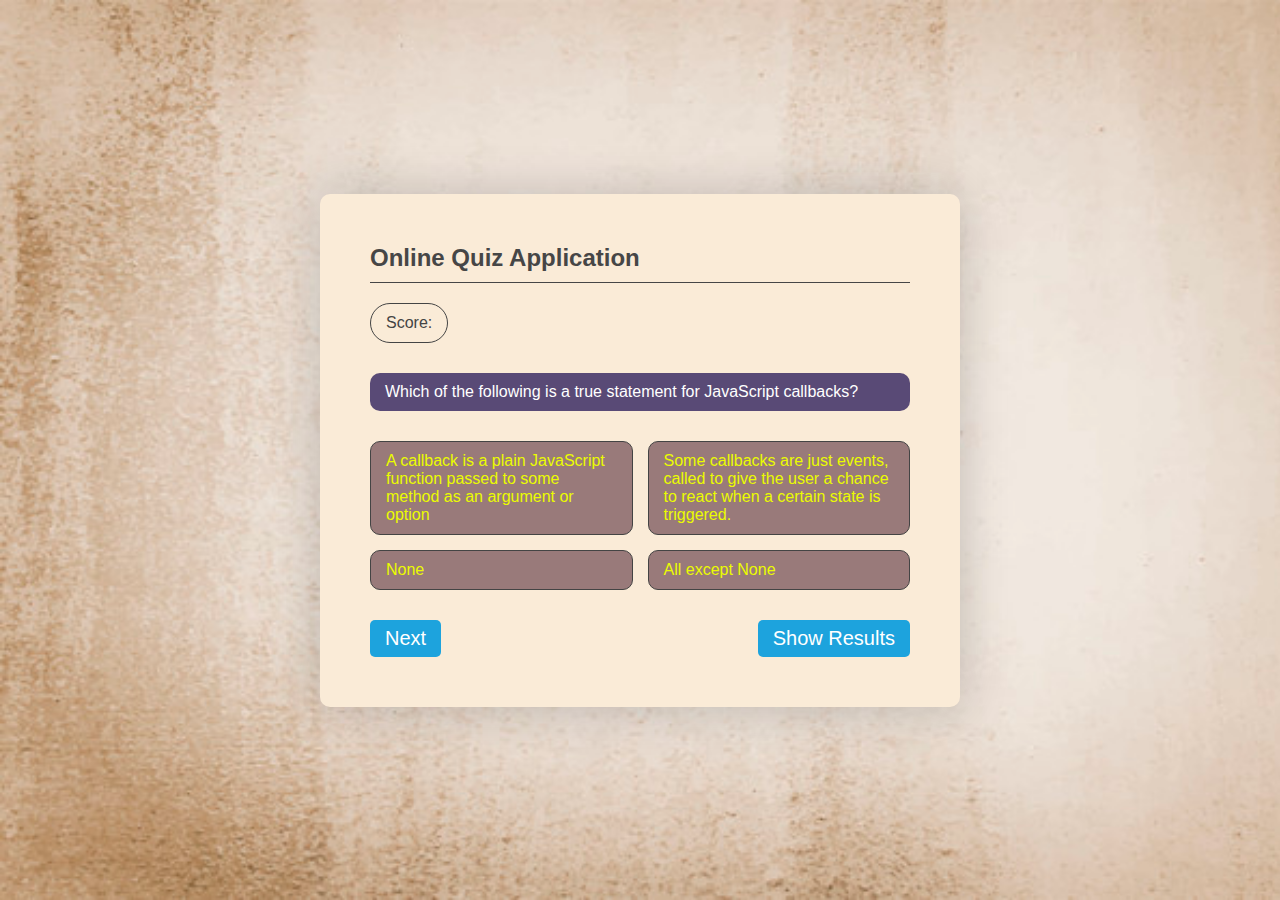
<file: questions.html>
<!DOCTYPE html>
<html lang="en">
<head>
    <meta charset="UTF-8">
    <meta name="viewport" content="width=device-width, initial-scale=1.0">
    <title>Online Quiz</title>
    <link rel="stylesheet" href="css/style.css"/>
</head>
<body>
    <div class="box"id="questionScreen">
        <div class="title">
            Online Quiz Application
        </div>
        <div class="header">
            <div class="scoreBox">Score: <span></span> </div>
        </div>

        <div class="questionBox">
            HTML stands for?
        </div>
        <div class="optionBox">
            <span onclick="checkAnswer(this)" data-opt="1"></span>
            <span onclick="checkAnswer(this)" data-opt="2"></span>
            <span onclick="checkAnswer(this)" data-opt="3"></span>
            <span onclick="checkAnswer(this)" data-opt="4"></span>
        </div>
        <div class="footer">
            <button onclick="showNext()">
                Next
            </button>
            <button onclick="showResult(1)">
                Show Results
            </button>
        </div>
    </div>
    <div class="box" id="resultScreen" style="display: none;">
        <div class="title">
            Online Quiz Result
        </div>
        <div class="resultBox">
            <label>Questions : </label>
            <span id="totalQuestions">10</span>
            <label>Attempt : </label>
            <span id="attemptQuestion">0</span>
            <label>Correct : </label>
            <span id="correctAnswers">0</span>
            <label>Wrong : </label>
            <span id="wrongAnswers">0</span>

        </div>
        <div class="buttonBox">
            <a href="index.html">Start Again</a>
        </div>
    </div>




</body>
<script src="js/jquery-3.5.1.min.js"></script>
<script src="js/quiz.js"></script>
<script src="js/script.js"></script>
</html>
</file>
<file: css/style.css>
@import url("https://fonts.googleapis.com/css2?family=Open+Sans:wght@300&display=swap"); 

*{
    margin: 0;
    padding:0;
    box-sizing: border-box;
}

body {
    font-family: 'Lato', sans-serif;
    background-image: url("../img/bg.png");
    background-size: cover;
    display: flex;
    justify-content: center;
    align-items: center;
    min-height: 100vh;
}
.container{
    width: 940px;
    background-color: #fff;
    box-shadow:0 0 50px 0 rgba(0,0, 0, 0.2);
    min-height: 350px;
    padding:80px 90px ;
    border-radius: 10px;
    display:flex;
}
.leftSide,
.rightSide{
    width: 50%;
}
.leftSide img{
    height:300px;
    width:300px;
}
.rightSide h1{
    color:#1da3dd;
    font-family: 'Times New Roman', Times, serif;
    font-size: 32px;
}
.rightSide h2{
    color: #444 ;
    margin:20px auto 10px;
    font-size:25px;
}
.rightSide ul{
    color: #444 ;
    font-size:18px;
    margin-top:600;
    list-style-type: circle;
    list-style-position: inside;
    
}
.rightSide ul li{
    margin-top: 5px;
}
.rightSide a{
    background-color: #1da3dd;
    border-radius: 100px;
    color:#fff;
    font-weight:600;
    width:100%;
    display:inline-block;
    text-align: center;
    padding:15px 0;
    margin-top:25px;
    text-decoration: none;
    outline:none;

}
/*question page css start*/
.box{
    background-color:antiquewhite;
    border-radius: 10px;
    box-shadow:0 0 50px 0 rgba(0,0, 0, 0.2);
    min-height: 350px;
    width:640px;
    padding:50px;
}
.title{
    border-bottom: 1px solid #464646;
    color:#464646;
    padding-bottom:10px;
    margin-bottom:20px;
    font-weight:600;
    font-size:24px;
}
.header{
    margin-bottom: 30px;
    display:flex;
    justify-content:space-between ;
}
.scoreBox{
    border-radius: 100px;
    padding:10px 15px;
    border:1px solid #444;
    color:#444;
}
.questionBox{
    background-color: #594a76;
    color:#fff;
    border-radius: 10px;
    padding:10px 15px;
}
.optionBox{
    display: grid;
    grid-template-columns: 1fr 1fr;
    margin: 30px 0;
    grid-gap:15px;
}
.optionBox span{
    background-color:rgb(153, 122, 122);
    border-radius: 10px;
    color:rgb(235, 252, 0);
    border:1px solid,#444;
    padding:10px 15px;

}
.footer{
    display: flex;
    justify-content: space-between;
}
.footer button{
    background-color: #1da3dd;
    border-radius: 5px;
    padding:7px 15px;
    color:#fff;
    border:0;
    outline:none;
    font-size: 20px;
}
.resultBox{
    margin-bottom: 30px;
    display: grid;
    grid-template-columns: 1fr 1fr;
    grid-row-gap:15px;
    font-size:20px
}
.resultBox *:nth-child(odd){
    text-align:right;
}
.resultBox span{
    font-weight: 600;
}
.buttonBox{
    border-top:1px solid #444;
    
    text-align:center;
}
.buttonBox a{
    background-color:#1da3dd;
    border-radius: 50px;
    border:0;
    text-decoration: none;
    color:#fff;
    outline: none;
    padding: 7px 15px;
    margin-top: 30px;
    display: inline-block;
}
.optionBox span.right{
    background-color: rgb(10, 190, 10);
    border-color: rgb(10, 190, 10);;
    color:cornsilk;
}
.optionBox span.wrong{
    background-color: crimson;
    border-color:crimson;
    color:cyan;
}

/*question page css end/

/*media query start */

@media screen and (max-width:768px){
    .leftSide{
        display: none;
    }
    .container{
        width: 425px;
    }
    .rightSide{
        width:100px;
    }
    .optionBox{
        grid-template-columns: 1fr;
    }
}

/*media query end */
</file>
